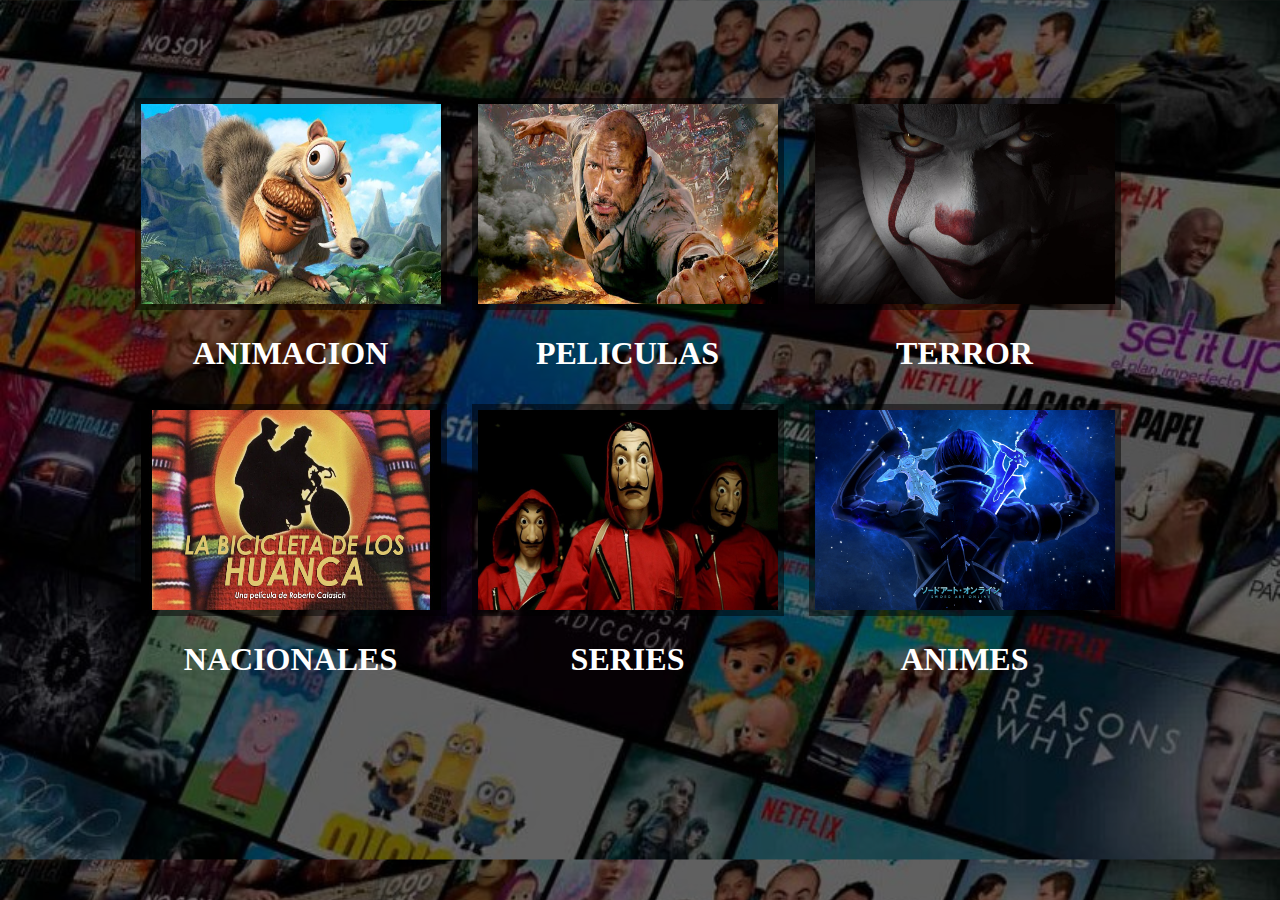
<file: index.html>
<!DOCTYPE html>
<html>
    <head>
        <meta charset="UFT-8">
        <title>Netflix</title>
        <link rel="stylesheet" type="text/css" href="estilo_menu.css">
    </head>
    <body>
        <div class="menu-principal">
            <div class="list-menu">

                <div class="menus">
                    <a href="animacion.html"><img src="img_menu/animacion.jpg"></a>
                    <h1>ANIMACION</h1>
                </div>

                <div class="menus">
                    <a href="peliculas.html"><img src="img_menu/peliculas.jpg"></a>
                    <h1>PELICULAS</h1>
                </div>

                <div class="menus">
                    <a href="terror.html"><img src="img_menu/terror.jpg"></a>
                    <h1>TERROR</h1>
                </div>

                <div class="menus">
                    <a href="nacionales.html"><img src="img_menu/nacionales.jpg"></a>
                    <h1>NACIONALES</h1>
                </div>

                <div class="menus">
                    <a href=""><img src="img_menu/series.jpg"></a>
                    <h1>SERIES</h1>
                </div>

                <div class="menus">
                    <a href=""><img src="img_menu/animes.png"></a>
                    <h1>ANIMES</h1>
                </div>

            </div>
        </div>
    </body>
</html>
</file>
<file: estilo_menu.css>
body {
    background: linear-gradient(rgba(0, 0, 0, .50) 0%, rgba(0,0,0,.50) 100%), url(img_menu/fondo.jpg);
    background-size: 100%;
}

.menu-principal {
    position: relative;
    width: 90%;
    margin: auto;
    top: 90px;
}

.menu-principal .list-menu {
    display: flex;
    flex-wrap: wrap;
    justify-content: center;
}

.menu-principal .list-menu .menus {
    margin-right: 25px;
    margin-bottom: 10px;
}

.menu-principal .list-menu .menus a img {
    position: relative;
    width: 300px;
    height: 200px;
    margin: auto;
    border: 6px solid; color: rgba(0, 0, 0, .50);
}

.menu-principal .list-menu .menus h1 {
    color:white;
    size: 15px;
    text-align: center;
}
</file>
